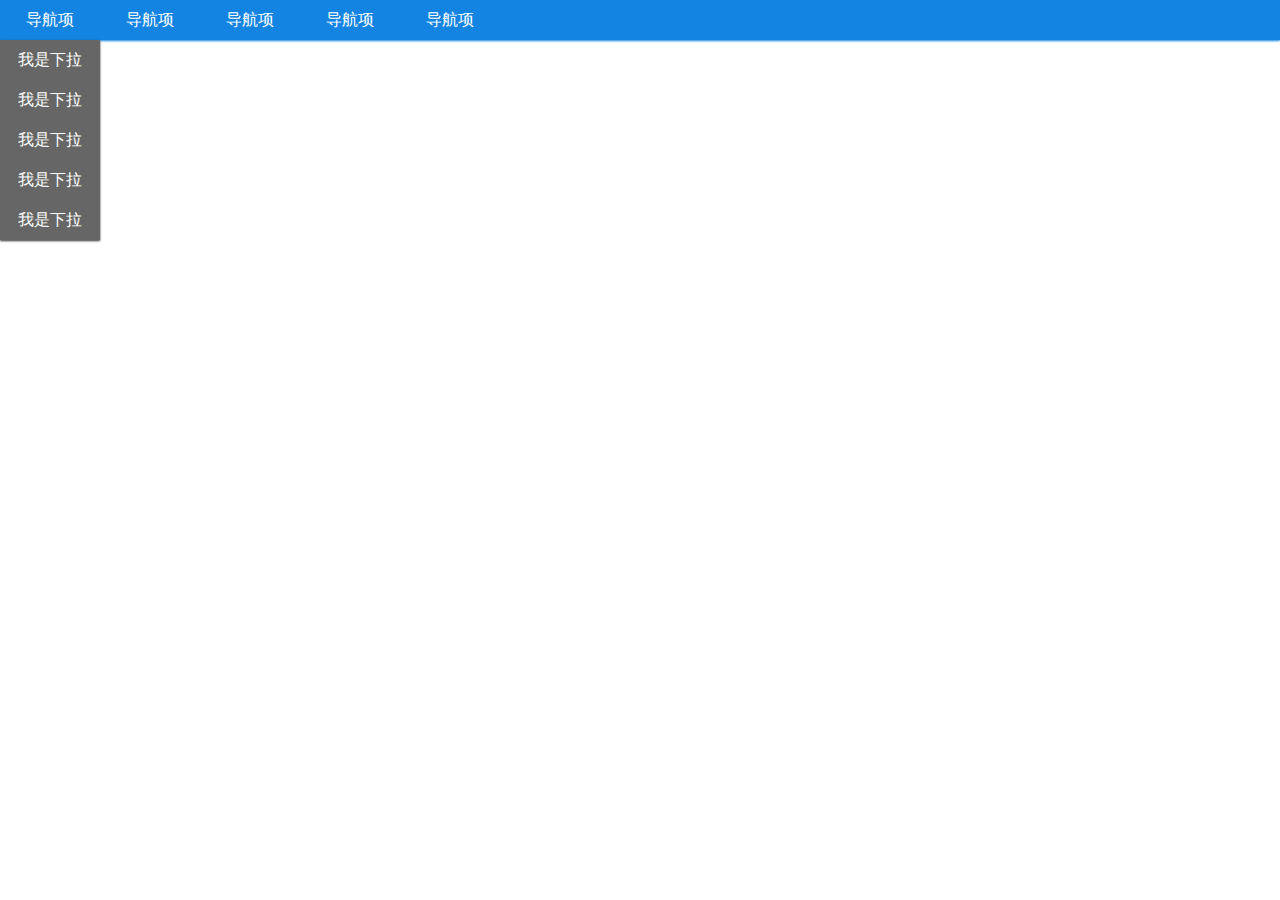
<file: 下拉列表.html>
<!DOCTYPE html>
<html>
	<head>
		<meta charset="utf-8">
		<title></title>
		<style>
			.nav{
				height: 40px;
				background: #1384e2;
				box-shadow: 0 1px 2px #1384e2;
			}
			*{
				margin: 0;
				padding: 0;
				text-decoration: none;
				list-style: none;
			}
			.btli{
				float: left;
				width: 100px;
				line-height: 40px;
				text-align: center;
			}
			.navlist a{
				color:white;
			}
			.navlist a:hover{
				background-color: skyblue;
				display: block;
			}
			.droplist{
				background-color: #666;
				box-shadow: 0 1px 2px #333;
				display: none;
			}
			.btli:hover .droplist{
				display: block;
			}
		</style>
	</head>
	<body>
		<div class="nav">
			<ul class="navlist" >
				<li class="btli"><a href="#">导航项</a>
				<ul class="droplist">
					<li><a href="#">我是下拉</a></li>
					<li><a href="#">我是下拉</a></li>
					<li><a href="#">我是下拉</a></li>
					<li><a href="#">我是下拉</a></li>
					<li><a href="#">我是下拉</a></li>
				</ul>
				</li>
				<li class="btli"><a href="#">导航项</a>
				<ul class="droplist">
					<li><a href="#">我是下拉</a></li>
					<li><a href="#">我是下拉</a></li>
					<li><a href="#">我是下拉</a></li>
					<li><a href="#">我是下拉</a></li>
					<li><a href="#">我是下拉</a></li>
				</ul>
				</li>
				<li class="btli"><a href="#">导航项</a>
				<ul class="droplist">
					<li><a href="#">我是下拉</a></li>
					<li><a href="#">我是下拉</a></li>
					<li><a href="#">我是下拉</a></li>
					<li><a href="#">我是下拉</a></li>
					<li><a href="#">我是下拉</a></li>
				</ul>
				</li>
				<li class="btli"><a href="#">导航项</a>
				<ul class="droplist">
					<li><a href="#">我是下拉</a></li>
					<li><a href="#">我是下拉</a></li>
					<li><a href="#">我是下拉</a></li>
					<li><a href="#">我是下拉</a></li>
					<li><a href="#">我是下拉</a></li>
				</ul>
				</li>
				<li class="btli"><a href="#">导航项</a>
				<ul class="droplist">
					<li><a href="#">我是下拉</a></li>
					<li><a href="#">我是下拉</a></li>
					<li><a href="#">我是下拉</a></li>
					<li><a href="#">我是下拉</a></li>
					<li><a href="#">我是下拉</a></li>
				</ul>
				</li>
			</ul>
			
		</div>
	</body>
</html>
</file>
